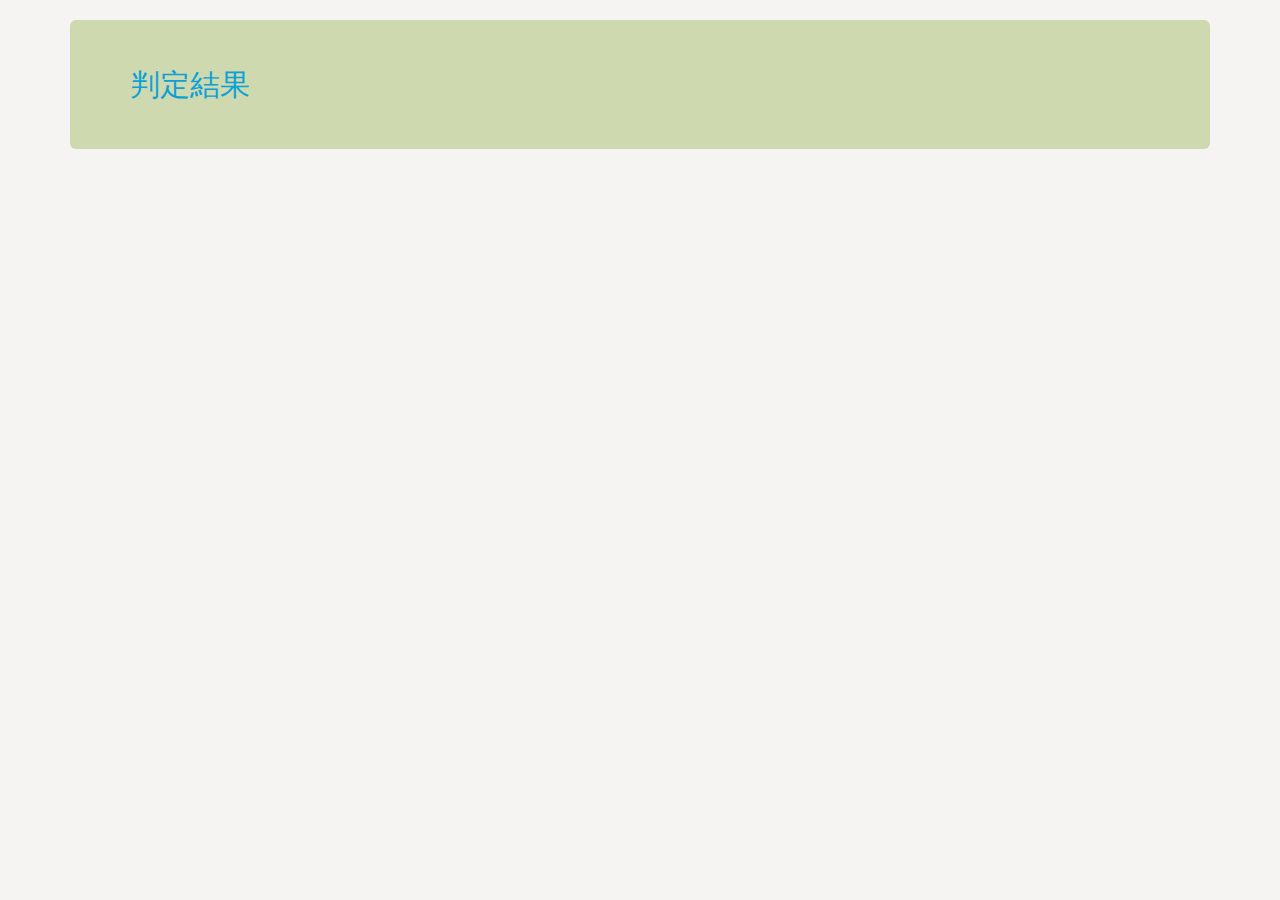
<file: index.html>
<html>
<head>
	<meta charset="utf-8">
	<meta name="viewport" content="width=device-width, initial-scale=1">
	<link rel="stylesheet" type="text/css" href="css/bootstrap.min.css">
	<link rel="stylesheet" type="text/css" href="css/my.css">
	<script type="text/javascript" src="js/jquery-1.11.2.min.js"></script>
	<script type="text/javascript" src="js/bootstrap.min.js"></script>
	<script type="text/javascript">
		$(function(){
			var data = [
				{question: "友達の数", reason: "10人：少ない", status: "OK"},
				{question: "いいねされた数", reason: "5,000いいね：多い", status: "NG"},
				{question: "タグ付けされた数", reason: "300：多い", status: "NG"},
				{result: false}
			];

			$.each(data, function(i, val){
				var ele_id = "ele_"+i;

				var canvas = document.getElementById("clear_box");

				if ( ! canvas || ! canvas.getContext ) {
    				return false;
  				}
				canvas.getContext('2d');
				var ctx = canvas.getContext("2d");
				ctx.beginPath();
  				ctx.clearRect(0, 0, 64, 64);

  				var result_img = canvas.toDataURL();

				var $ele = $("<li style='font-size:x-large' class='media slideLeft'><div class='media-left'><img id='"+ele_id+"' class='media-object' src='"+result_img+"'></div><div class='media-body'><h3 class='media-heading'>"+val.question+"</h3>"+val.reason+"</div></li><hr>");

				var delay = 3000*(i+1);				
				setTimeout(function(){
					if('result' in val && val.result == false) {
						$.ajax({
							type: "GET",
							url: "sample/cloudbits.php?percent=100",
							success: function(){
								alert("ajax success");
							},
							error: function(req, st, e) {
								alert(st);
							}
						});
						return;
					}
					$("#list").append($ele);
					$('html,body').animate({ scrollTop: $("#bottom").offset().top }, 'fast');
					setTimeout(function(){
						if(val.status == "OK") {
							var result_img = "check-mark-10-64.png";
						} else {
							var result_img = "x-mark-64.png";
						}
						$("#"+ele_id).attr("src", "img/"+result_img);
					}, 2000);
				}, delay);
			});
		});
	</script>
</head>
<body>
	<div id="contents" class="container">
		<h2 class="jumbotron">判定結果</h2>
		<ul id="list" class="media-list">
		</ul>
	</div>
	<div id="bottom"></div>
	<canvas id="clear_box" style="display:none;" width="64" height="64"></canvas>
</body>
</html>
</file>
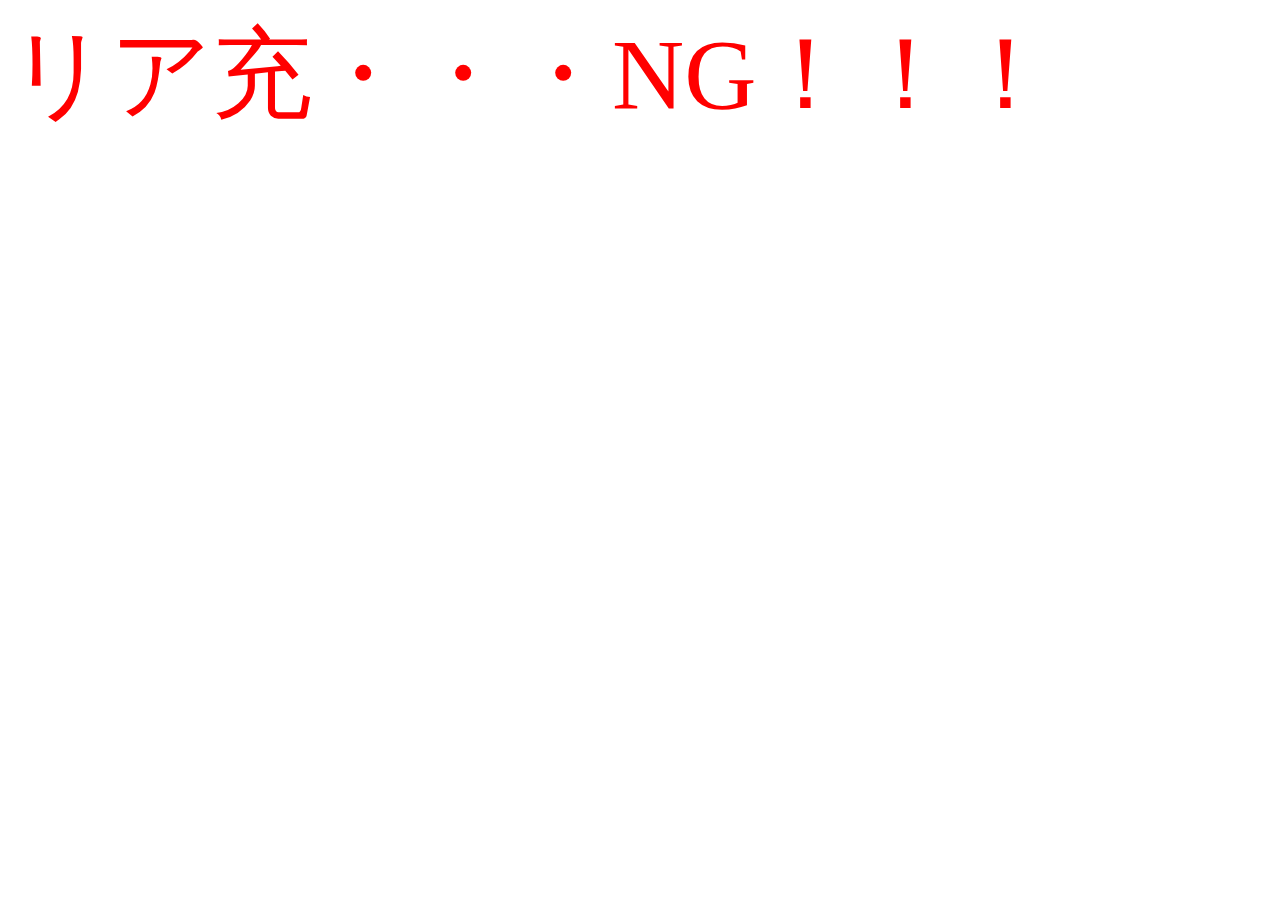
<file: sample/my.html>
<!DOCTYPE html>
<head>
<meta http-equiv="Content-Type" content="text/html; charset=utf-8">
<link rel="stylesheet" href="../css/my.css">
</head>
<body>
<div class="slideLeft red big">
リア充・・・NG！！！
</div>
</body>
</html>
</file>
<file: css/my.css>
.big {
     font-size:100px;
}

.red {
     color:red;
}


.slideLeft{
	animation-name: slideLeft;
	-webkit-animation-name: slideLeft;	

	animation-duration: 1s;	
	-webkit-animation-duration: 1s;

	animation-timing-function: ease-in-out;	
	-webkit-animation-timing-function: ease-in-out;		

	visibility: visible !important;	
}

@keyframes slideLeft {
	0% {
		transform: translateX(150%);
	}
	50%{
		transform: translateX(-8%);
	}
	65%{
		transform: translateX(4%);
	}
	80%{
		transform: translateX(-4%);
	}
	95%{
		transform: translateX(2%);
	}			
	100% {
		transform: translateX(0%);
	}
}

@-webkit-keyframes slideLeft {
	0% {
		-webkit-transform: translateX(150%);
	}
	50%{
		-webkit-transform: translateX(-8%);
	}
	65%{
		-webkit-transform: translateX(4%);
	}
	80%{
		-webkit-transform: translateX(-4%);
	}
	95%{
		-webkit-transform: translateX(2%);
	}			
	100% {
		-webkit-transform: translateX(0%);
	}
}

/* 
// Listrap v1.0, by Gustavo Gondim (http://github.com/ggondim)
// Licenced under MIT License
// For updates, improvements and issues, see https://github.com/inosoftbr/listrap
*/

.listrap {
    list-style-type: none;
    margin: 0;
    padding: 0;
    cursor: default;
    -webkit-user-select: none;
    -khtml-user-select: none;
    -moz-user-select: none;
    -ms-user-select: none;
    user-select: none;
}

.listrap li {
    margin: 0;
    padding: 10px;
}

.listrap li.active, .listrap li:hover {
    background-color: #d9edf7;
}

.listrap strong {
    margin-left: 10px;
}

.listrap .listrap-toggle {
    display: inline-block;
    width: 60px;
    height: 60px;
}

.listrap .listrap-toggle span {
    background-color: #428bca;
    opacity: 0.8;
    z-index: 100;
    width: 60px;
    height: 60px;
    display: none;
    position: absolute;
    border-radius: 50%;
    text-align: center;
    line-height: 60px;
    vertical-align: middle;
    color: #ffffff;
}

.listrap .listrap-toggle span:before {
    font-family: 'Glyphicons Halflings';
    content: "\e013";
}

.listrap li.active .listrap-toggle span {
    display: block;
}
</file>
